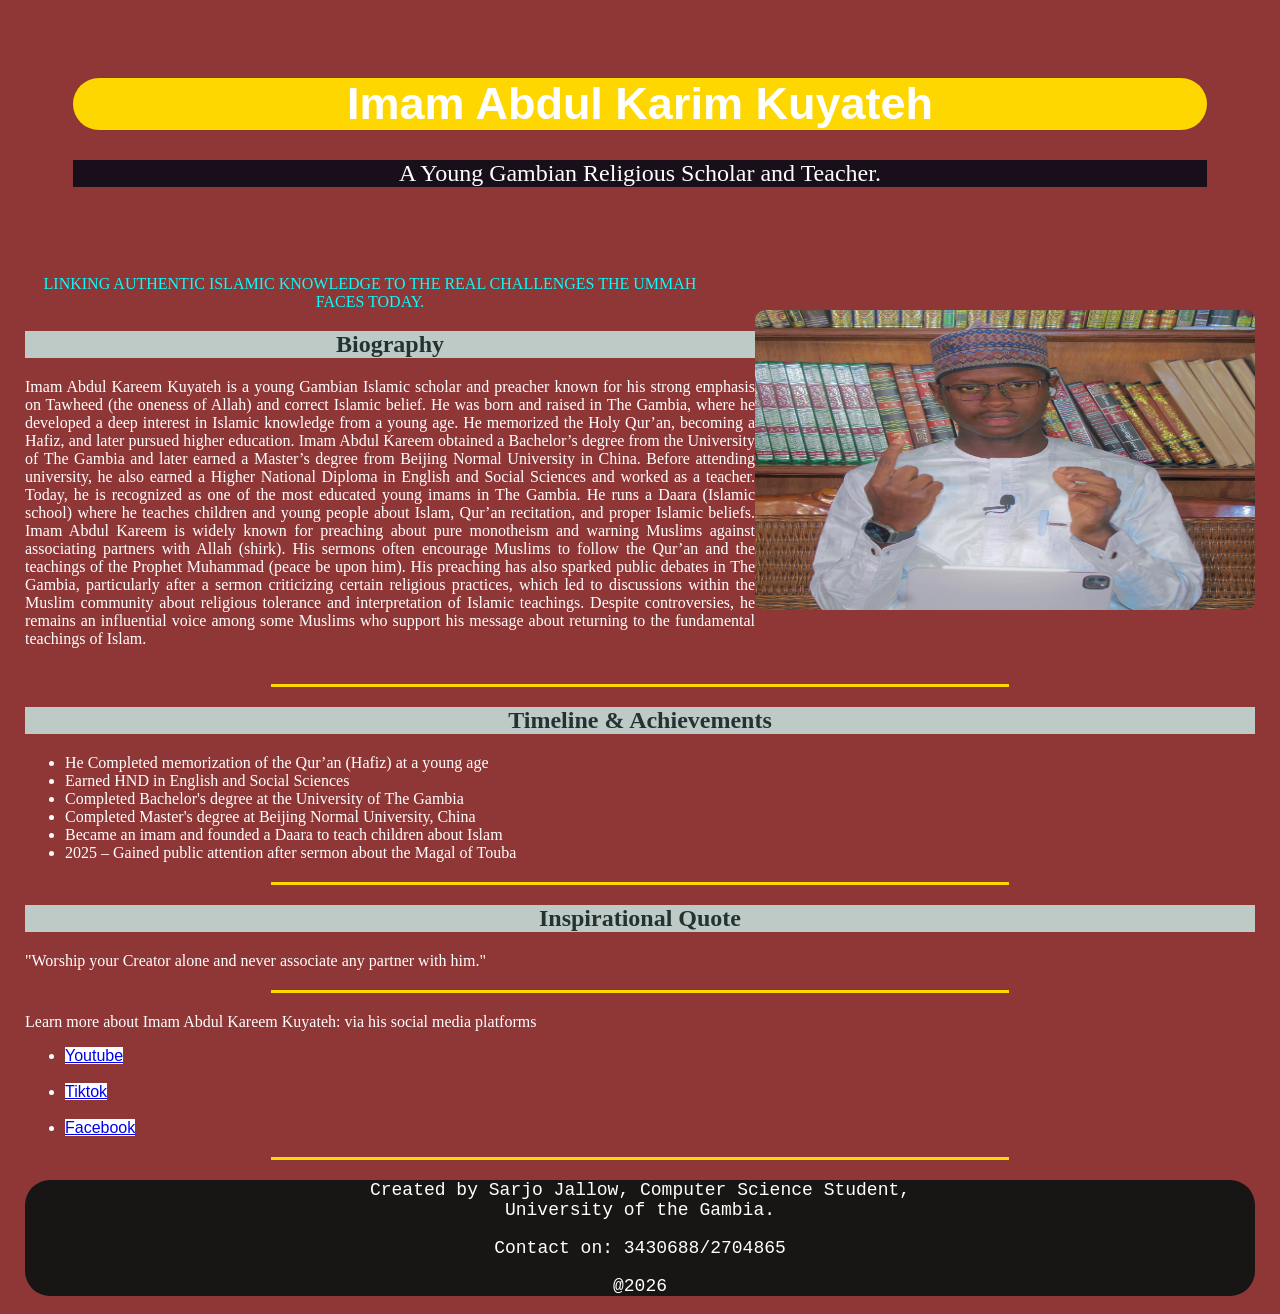
<file: index.html>
<!DOCTYPE html>
<html lang="en">
<head>
    <meta charset="UTF-8">
    <meta name="viewport" content="width=device-width, initial-scale=1.0">
    <title>Tribute Page</title>
    <link rel="stylesheet" href="styles.css"> <!--Link to css file-->
</head>
<body>

    <header class="header">
        <h1 id="main-title">Imam Abdul Karim Kuyateh</h1>
        <p class="subtitle">A Young Gambian Religious Scholar and Teacher.</p>
    
    </header>
    
    <section id="intro">
        <div class="text">
        <blockquote class="blockquote">LINKING AUTHENTIC ISLAMIC KNOWLEDGE TO THE REAL CHALLENGES THE UMMAH FACES TODAY.</blockquote>
        <h2>Biography</h2>
        <p>Imam Abdul Kareem Kuyateh is a young Gambian Islamic scholar and preacher known for his strong emphasis on Tawheed (the oneness of Allah) and correct Islamic belief. He was born and raised in The Gambia, where he developed a deep interest in Islamic knowledge from a young age.

            He memorized the Holy Qur’an, becoming a Hafiz, and later pursued higher education. Imam Abdul Kareem obtained a Bachelor’s degree from the University of The Gambia and later earned a Master’s degree from Beijing Normal University in China. Before attending university, he also earned a Higher National Diploma in English and Social Sciences and worked as a teacher.
            
            Today, he is recognized as one of the most educated young imams in The Gambia. He runs a Daara (Islamic school) where he teaches children and young people about Islam, Qur’an recitation, and proper Islamic beliefs.
            
            Imam Abdul Kareem is widely known for preaching about pure monotheism and warning Muslims against associating partners with Allah (shirk). His sermons often encourage Muslims to follow the Qur’an and the teachings of the Prophet Muhammad (peace be upon him).
            
            His preaching has also sparked public debates in The Gambia, particularly after a sermon criticizing certain religious practices, which led to discussions within the Muslim community about religious tolerance and interpretation of Islamic teachings.
            
            Despite controversies, he remains an influential voice among some Muslims who support his message about returning to the fundamental teachings of Islam.</p>
        </div>

            <div class="image">
               
                <img src="imam_kuyateh.jpg" alt="Imam Abdul Kareem Kuyateh">
            </div>
        
    </section>
    <hr>

     <section id="achievements">
        <h2>Timeline & Achievements</h2>
        <ul>
        <li>He Completed memorization of the Qur’an (Hafiz) at a young age</li>
        <li>Earned HND in English and Social Sciences</li>
        <li>Completed Bachelor's degree at the University of The Gambia</li>
        <li>Completed Master's degree at Beijing Normal University, China</li>
        <li>Became an imam and founded a Daara to teach children about Islam</li>
        <li>2025 – Gained public attention after sermon about the Magal of Touba</li>
        </ul>

     </section>
     <hr>

     <section id="quote">
        <h2>Inspirational Quote</h2>
    <p>
        "Worship your Creator alone and never associate any partner with him."
    </p>
    <hr>

     </section>

     <section id="more-info">
     <p>Learn more about Imam Abdul Kareem Kuyateh: via his social media platforms <br>
    <ul>
        <li><a href="https://youtube.com/@abdulkareemaak" target="_blank" rel="noopener noreferrer">Youtube</a></li><br>
        <li><a href="https://www.tiktok.com/@dr_abdulkareem" target="_blank" rel="noopener noreferrer">Tiktok</a></li><br>
            <li><a href="https://www.facebook.com/abdulkareemalkali.kuyateh" target="_blank" rel="noopener noreferrer">Facebook</a></li>
</ul>
    </p>

     </section> <hr>

     <footer>
        <p>Created by Sarjo Jallow, Computer Science Student, <br>University of the Gambia.</p>
        <p>Contact on: 3430688/2704865</p>
        <p>@2026</p>
    </footer>



</body>
</html>
</file>
<file: styles.css>
body{
    font-family: 'Times New Roman', Times, serif;
    color: #fff;
    background-color: rgb(143, 54, 54);
    text-align: justify;
    margin-left: 25px;
    margin-right: 25px;
    

}

#intro{
display: flex;
align-items: center;
justify-content: space-between;
gap: 0%;
}

.text{
    width: 60%;
}
.header{
    padding: 2rem;
    margin: 1rem;
    text-align: center;

}
.header >.title{
    margin-bottom: 1rem;

}
img{
    height: 300px;;
    width: 500px;
   border-radius: 10px;
   

}

footer{
    background-color:  rgb(24, 22, 21);
    font: 1em sans-serif;
    font-size: large;
    border-radius: 25px;
    font-weight: 100px;
    font-family: 'Courier New', Courier, monospace;
    background-size: 100px;
    text-align: center;
    
}

h1{
    font-family: 'Gill Sans', 'Gill Sans MT', Calibri, 'Trebuchet MS', sans-serif;
    background-color: gold;
    text-align: center;
    font-style: italic, bold;
    font-size: 45px;
    border-radius: 50px;
}

.subtitle{
    font-family: Impact, Haettenschweiler, 'Arial Narrow Bold', sans-serif BOLD;
    background-color: rgb(25, 15, 27);
    font-size: 150%;
    
}

h2{
    text-align: center;
    font-family: fantasy;
    background-color: rgb(190, 202, 198);
    color: rgb(36, 50, 50);
}
a{
    background-color: #fff;
    font-family: Arial, Helvetica, sans-serif;
}

hr{
    border: none;
    height: 3px;
     background-color: gold;
     width: 60%;
     margin: 20px auto;
}

blockquote{
    text-align: center;
    color: aqua;
    margin-left: 0%;
}
</file>
